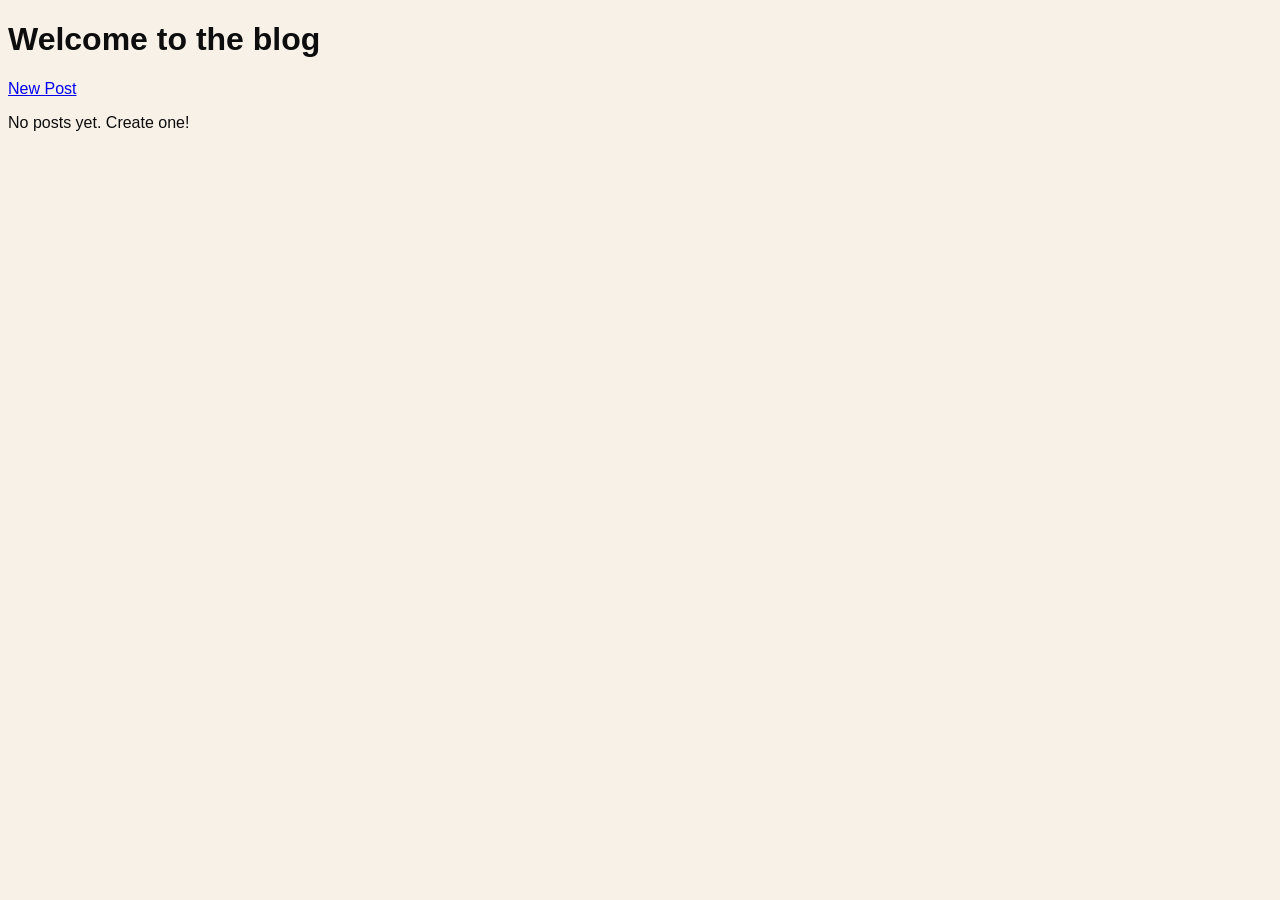
<file: index.html>
<!DOCTYPE html>
<html lang="en">

<head>
    <meta charset="UTF-8">
    <meta name="viewport" content="width=device-width, initial-scale=1.0">
    <title>Blog</title>
    <link rel="stylesheet" href="styles.css" />
</head>

<body>
    <h1 class="blog-title">Welcome to the blog</h1>
    <a href="new-post.html">New Post</a>

    <div id="posts"></div>


    <script>
        function getPosts() {

            const postsContent = localStorage.getItem("posts");
            const posts = postsContent ? JSON.parse(postsContent) : [];

            const postsContainer = document.getElementById("posts");

            if (posts.length === 0) {
                postsContainer.innerHTML = "<p>No posts yet. Create one!"
                return;
            }

            posts.forEach((post, index) => {
                const postElement = document.createElement("div");
                postElement.classList.add("post-card");

                postElement.innerHTML = `
                    ${post.image ? `<img src="${post.image}" alt="${post.title}" />` : ""}
                    <h2>${post.title}</h2>
                    <p>${post.content}</p>
                    <a href="post.html?id=${index}">Read & Edit →</a>
                `;
                postsContainer.appendChild(postElement);
            });
        }
        getPosts();
    </script>
</body>

</html>
</file>
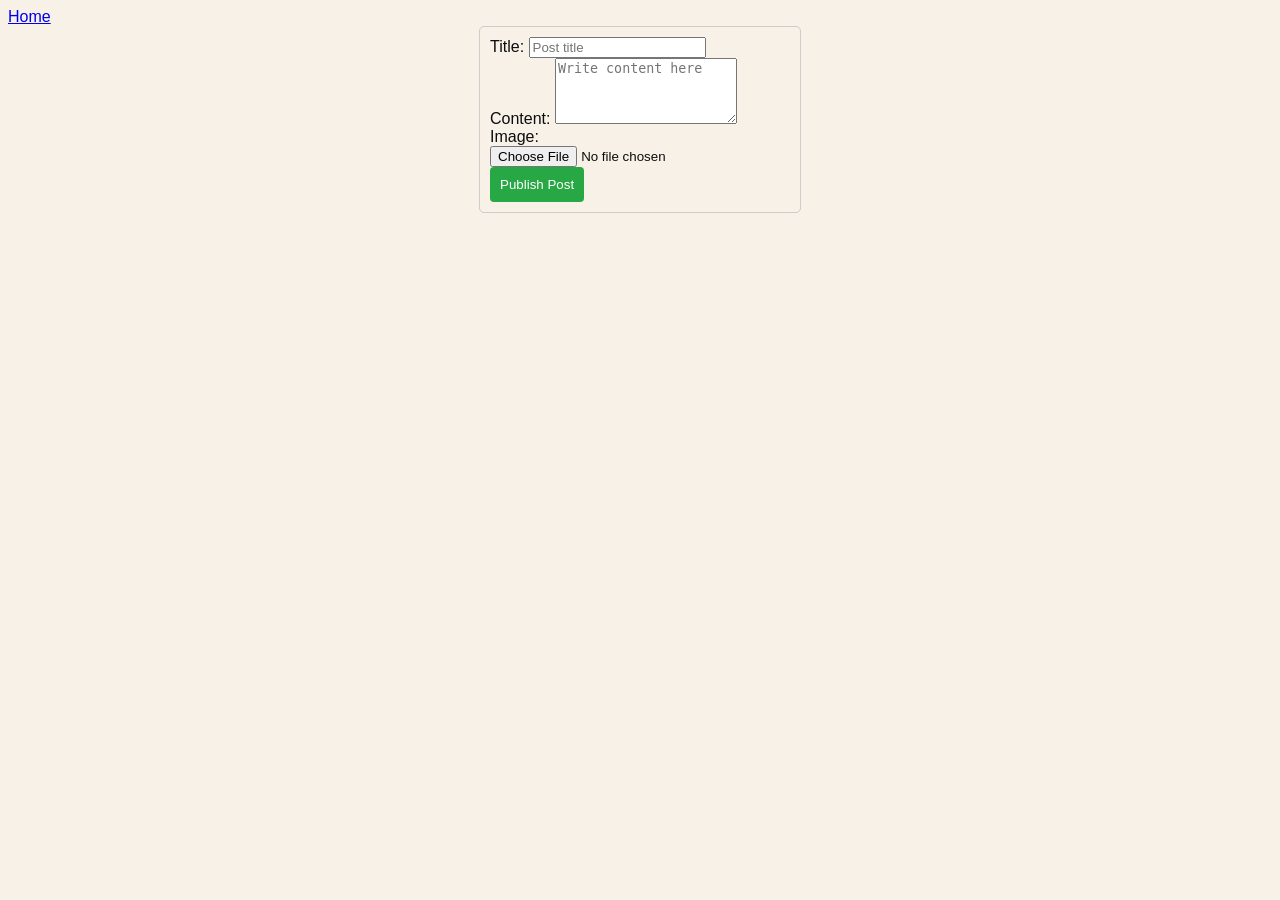
<file: new-post.html>
<!DOCTYPE html>
<html lang="en">

<head>
  <meta charset="UTF-8" />
  <meta name="viewport" content="width=device-width, initial-scale=1.0" />
  <title>New Post</title>
  <link rel="stylesheet" href="styles.css" />
</head>

<header>
  <nav>
    <a href="index.html">Home</a>
  </nav>
</header>

<body>
  <form id="post-form">
    <div>
      <label for="title">Title:</label>
      <input type="text" id="title" placeholder="Post title">
    </div>
    <div>
      <label for="content">Content:</label>
      <textarea id="content" rows="4" placeholder="Write content here"></textarea>
    </div>
    <div>
      <label for="image">Image:</label>
      <input type="file" id="image" accept="image/*">
    </div>
    <button type="submit">Publish Post</button>
  </form>
</body>

<script>
    function savePost(event) {
      // Prevents page refresh
      event.preventDefault();

      // Get fields by id
      const title = document.getElementById("title").value.trim();
      const content = document.getElementById("content").value.trim();
      const imageFile = document.getElementById("image").files[0];

      // Validate
      if (!title) {
        alert("Title is required.");
        return;
      }
      if (!content) {
        alert("Content is required.");
        return;
      }

      // Read posts and push new post
      // Updated array is saved
      function storePost(imageData = null) {
        const postsContent = localStorage.getItem("posts");
        const posts = postsContent ? JSON.parse(postsContent) : [];

        posts.push({ title, content, image: imageData });
        localStorage.setItem("posts", JSON.stringify(posts));

        // After saving new post, user is sent to homepage
        window.location.href = "index.html";
      }

      // Convert submitted image to base64
      if (imageFile) {
        const reader = new FileReader();
        reader.onload = (e) => storePost(e.target.result);
        reader.readAsDataURL(imageFile);
      } else {
        storePost();
      }
    }

    document.getElementById("post-form").addEventListener("submit", savePost);
  </script>
</html>
</file>
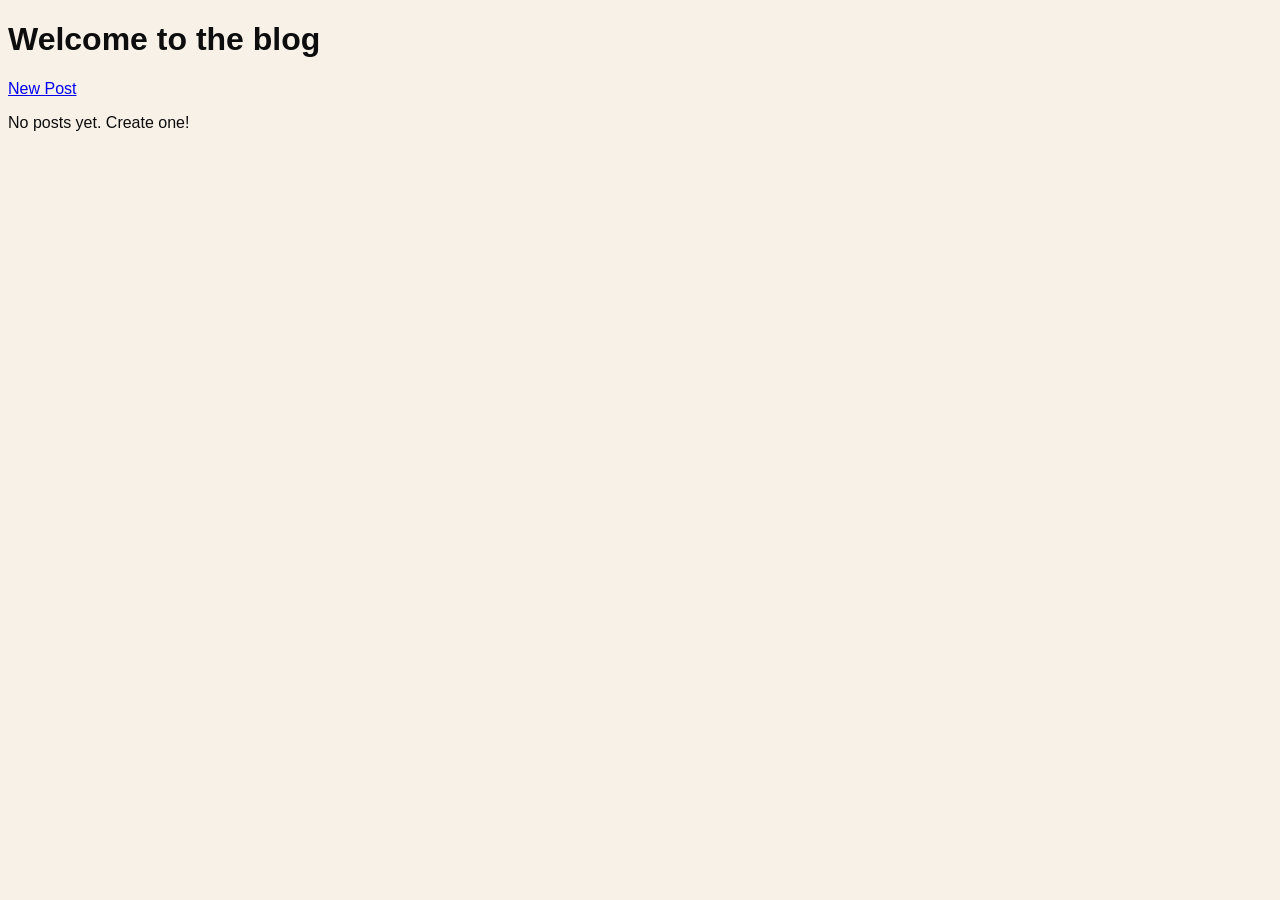
<file: post.html>
<!DOCTYPE html>
<html lang="en">

<head>
    <meta charset="UTF-8">
    <meta name="viewport" content="width=device-width, initial-scale=1.0">
    <title>Post</title>
    <link rel="stylesheet" href="styles.css" />
</head>

<body>

    <header>
        <nav>
            <a href="index.html">Home</a>
        </nav>
    </header>

    <div id="view-mode">
        <img id="post-image" src="" alt="" style="display:none;" />
        <h1 id="post-title"></h1>
        <p id="post-content"></p>
        <button id="edit-btn" onclick="enableEditMode()">Edit Post</button>
        <button id="delete-btn" onclick="deletePost()">Delete Post</button>
    </div>

    <!-- Edit mode -->
    <div id="edit-mode" style="display:none;">
        <div>
            <input type="text" id="edit-title" placeholder="Post title" />
        </div>
        <div>
            <textarea id="edit-content" placeholder="Post content"></textarea>
        </div>
        <div class="edit-actions">
            <button id="save-btn" onclick="saveChanges()">Save Changes</button>
            <button id="cancel-btn" onclick="cancelEdit()">Cancel</button>
        </div>
    </div>

    <script>
        // Read the post ID from the URL
        const params = new URLSearchParams(window.location.search);
        const postId = parseInt(params.get("id"));

        // Load posts array from localStorage
        const posts = JSON.parse(localStorage.getItem("posts")) || [];
        const post = posts[postId];

        // Redirect home if post doesn't exist
        if (!post) {
            alert("Post not found.");
            window.location.href = "index.html";
        }

        // Display the view mode elements
        function renderPost() {
            document.title = post.title;
            document.getElementById("post-title").textContent = post.title;
            document.getElementById("post-content").textContent = post.content;

            const img = document.getElementById("post-image");
            if (post.image) {
                img.src = post.image;
                img.alt = post.title;
                img.style.display = "block";
            } else {
                img.style.display = "none";
            }
        }

        renderPost();

        // Switch to edit mode
        function enableEditMode() {
            // Pre-fill edit fields with current values
            document.getElementById("edit-title").value = post.title;
            document.getElementById("edit-content").value = post.content;

            document.getElementById("view-mode").style.display = "none";
            document.getElementById("edit-mode").style.display = "block";
        }

        // Cancel edit and return to view mode with no changes
        function cancelEdit() {
            document.getElementById("view-mode").style.display = "block";
            document.getElementById("edit-mode").style.display = "none";
        }

        // Validate, save changes, and return to view mode
        function saveChanges() {
            const newTitle = document.getElementById("edit-title").value.trim();
            const newContent = document.getElementById("edit-content").value.trim();

            // Validation
            if (!newTitle) {
                alert("Title cannot be empty.");
                return;
            }
            if (!newContent) {
                alert("Content cannot be empty.");
                return;
            }

            // Update the post object in place
            post.title = newTitle;
            post.content = newContent;

            // Write the updated array back to localStorage
            posts[postId] = post;
            localStorage.setItem("posts", JSON.stringify(posts));

            // Refresh the view and return to view mode
            renderPost();
            cancelEdit();
        }

        // Delete post and return to homepage
        function deletePost(){
            const confirmed = confirm("Do you want to delete this post?")
            if (!confirmed) return;
                
            posts.splice(postId, 1);
            localStorage.setItem("posts", JSON.stringify(posts));
            
            window.location.href = "index.html";
        }
    </script>
</body>

</html>
</file>
<file: styles.css>
body {
    font-family: sans-serif;
    background: #f7f1e8;
    color: #0e0d0d;
}

.error {
    color: red;
    font-size: 0.9em;
}

.success {
    color: green;
    font-size: 1.2em;
}

form {
    max-width: 300px;
    margin: auto;
    padding: 10px;
    border: 1px solid #ccc;
    border-radius: 5px;
}

input[type="title"],
input[type="content"],
input[type="image"] {
    max-width: 80%;
    padding: 8px;
    margin: 5px 0 10px;
    border: 1px solid #ccc;
    border-radius: 4px;
}

button {
    padding: 10px;
    background-color: #28a745;
    color: white;
    border: none;
    border-radius: 4px;
    cursor: pointer;
}

button:hover {
    background-color: #218838;
}
</file>
